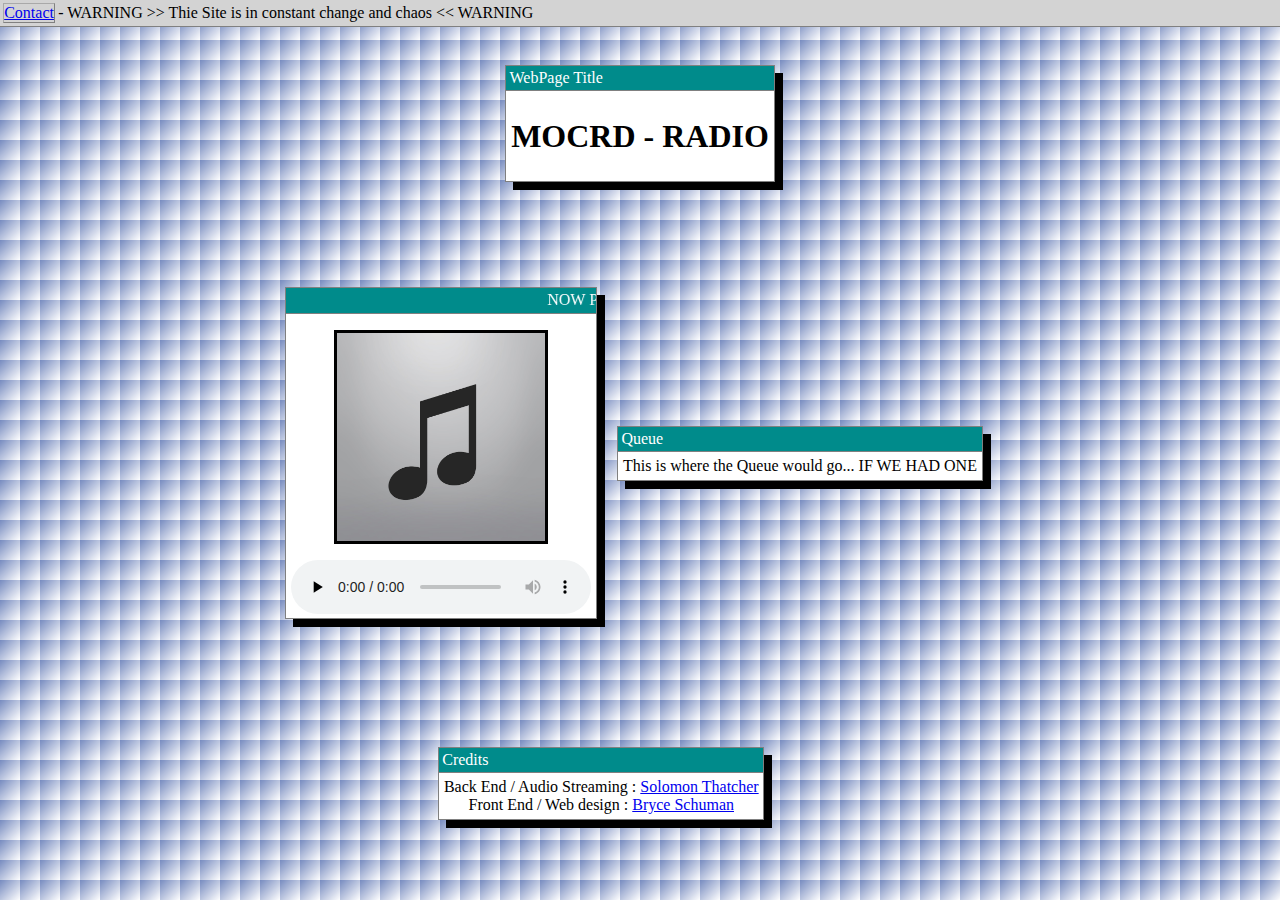
<file: index.html>
<html>
	<head>
		<!--Responsive viewport setup-->
		<meta name="viewport" content="width=device-width, initial-scale=1.0">

		<!--CSS setup-->
		<link rel="stylesheet" href="styles/style.css">
		<link rel="stylesheet" href="styles/layout.css">

		<!--Page identity setup-->
		<title>MOCRD Radio</title>

		<!--Scripts-->
		<script src="scripts/main.js"></script>
	</head>
	<body>
		<!--Status Bar-->
		<div class="status">
			<a href="mailto:web@mocrd.org" class="button">Contact</a>
			- WARNING >> Thie Site is in constant change and chaos << WARNING
		</div>
		<div id="grid">
			<!--Page Title window-->
			<div class="window" id="title">
				<div class="titleBar">WebPage Title</div>
				<div class="content">
					<h1>MOCRD - RADIO</h1>
				</div>
			</div>

			<!--Now playing window-->
			<div class="window" id="nowPlaying">
				<marquee class="titleBar" id="trackTitle">NOW PLAYING</marquee>
				<div class="content">
					<image alt="Album Art Placeholder" id="albumArt" src="images/TempAlbumArt.jpg">
					<div id="playerControls"></div>
					<audio
						preload="none"
						controls
						type="audio/mpeg">
						<source src="https://radio.ngrok.io/live">
						<!--display for unsupported browsers-->
						Your Browser is kinda wack. <a href="https://radio.ngrok.io/live.m3u">Download</a> the audio stream instead.
					</audio>
				</div>
			</div>

			<!--Queue window-->
			<div class="window" id="queue">
				<div class="titleBar">Queue</div>
				<div class="content">
					This is where the Queue would go... IF WE HAD ONE
				</div>
			</div>

			<!--Credits window-->
			<div class="window" id="credits">
				<div class="titleBar">Credits</div>
				<div class="content">
					Back End / Audio Streaming : <a href="https://github.com/SolomonThatcher">Solomon Thatcher</a>
					<br>Front End / Web design : <a href="https://github.com/PenguinBomber">Bryce Schuman</a>
				</div>
			</div>
		</div>
	</body>
</html>
</file>
<file: styles/style.css>
@import url('https://fonts.googleapis.com/css2?family=Supermercado+One&family=Ubuntu+Mono&display=swap');
body {
    font-family: 'Ubuntu Mono', cursive;
    text-align: center;
    background-image: url("../images/bg.png");
    background-repeat: repeat;

    color: white;

    margin: 0;
    padding: 0;
}
#albumArt {
    width: 13rem;
    
    margin: 1rem 1rem;
    margin-top: 0.7rem;

    border: 0.2rem black solid;
}
/*CSS for stylising components*/
.button {
    border-top: darkgray 0.1rem solid;
    border-left: darkgray 0.1rem solid;
    border-bottom: gray 0.1rem solid;
    border-right: gray 0.1rem solid;

    margin: 0rem 0.2rem 0 0;
}

.window {
    margin: 1rem;
    justify-self: center;
    align-self: center;

    background-color: white;
    border: 0.1rem gray solid;
    color: black;
    box-shadow: 0.5rem 0.5rem 0rem black;
}

.window > .titleBar {
    width: 100%-0.4rem;
    text-align: left;
    
    background-color: darkcyan;
    border-bottom: 0.1rem gray solid;
    color: white;

    padding: 0.2rem;
}

.window > .content {
    padding: 0.3rem;
}

.status {
    align-self: stretch;
    display: flex;
    flex-direction: row;
    align-items: center;

    background-color: lightgray;
    border-bottom: 0.1rem gray solid;
    color: black;
    
    padding: 0.2rem;
}
</file>
<file: styles/layout.css>
@import url('https://fonts.googleapis.com/css2?family=Supermercado+One&family=Ubuntu+Mono&display=swap');
body {
	display: flex;
	flex-direction: column;
	align-items: center;
}
#grid {
	margin: 1rem;
}
@media only screen and (min-width : 600px){
	#grid {
		display: grid;
		grid-template-columns: 20rem 20rem 1fr;
		grid-template-rows: 10rem 1fr 10rem;
		
		height: calc(100vh - 5rem);

		max-width: 80rem;
	}
	#nowPlaying {
		grid-row: 2;
		grid-column: 1;
	}
	#art {
		grid-row: 2;
		grid-column: 1;
	}
	#queue {
		grid-row: 2;
		grid-column: 2 / 4;
	}
	#credits {
		grid-row: 3;
		grid-column: 1 / 3;
	}
	#title {
		grid-row: 1;
		grid-column: 1 / 4;

		min-width: 15rem;
	}
}
@media only screen and (max-width : 600px){
	#grid {
		display: flexbox;
		flex-direction: column;
		align-items: center;
	}
	#nowPlaying {
		min-width: 10rem;
		min-height: 10rem;
	}
	#queue {
		min-width: 10rem;
	}
	#credits {
		min-width: 10rem;
	}
	#title {
		min-width: 15rem;
	}
}
</file>
